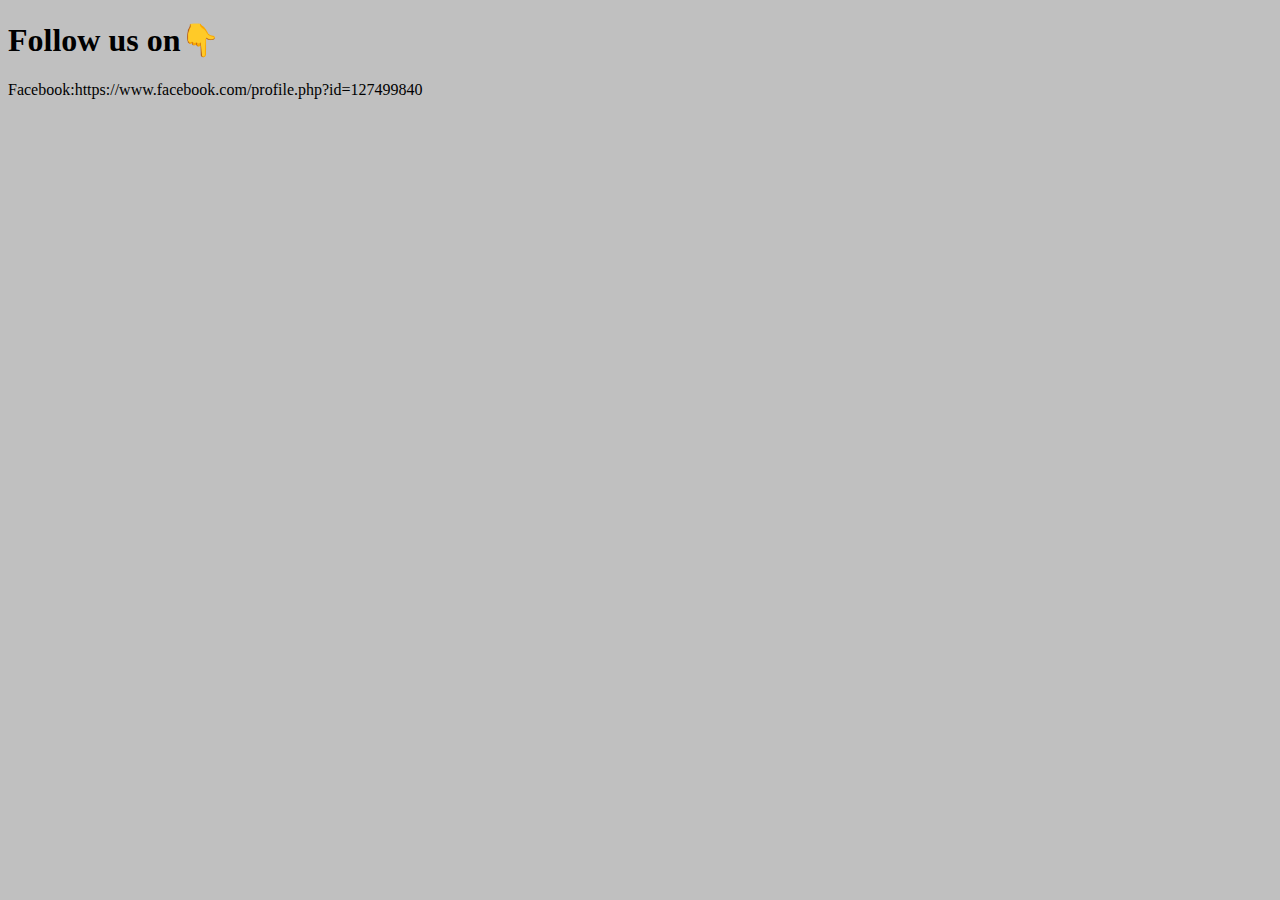
<file: HTML- PERSONAL SITE/Follow-us.html>
<!DOCTYPE html>
<html>
  <head>
    <meta charset="utf-8">
    <title>Follow us</title>
    <link rel="stylesheet" href="css/style.css">
  </head>
  <body>
  <h1>Follow us on👇</h1>
  <p>Facebook:https://www.facebook.com/profile.php?id=127499840</p>
  
  
  

  </body>
</html>
</file>
<file: HTML- PERSONAL SITE/css/style.css>
body {
 background-color: #c0c0c0;
}

h1{
  color: black;
}

h3{
    color: black
}

hr{
border-style: none;
border-top-style: dotted;
border-color: grey;
border-width: 5px;
width: 5%;
}
</file>
